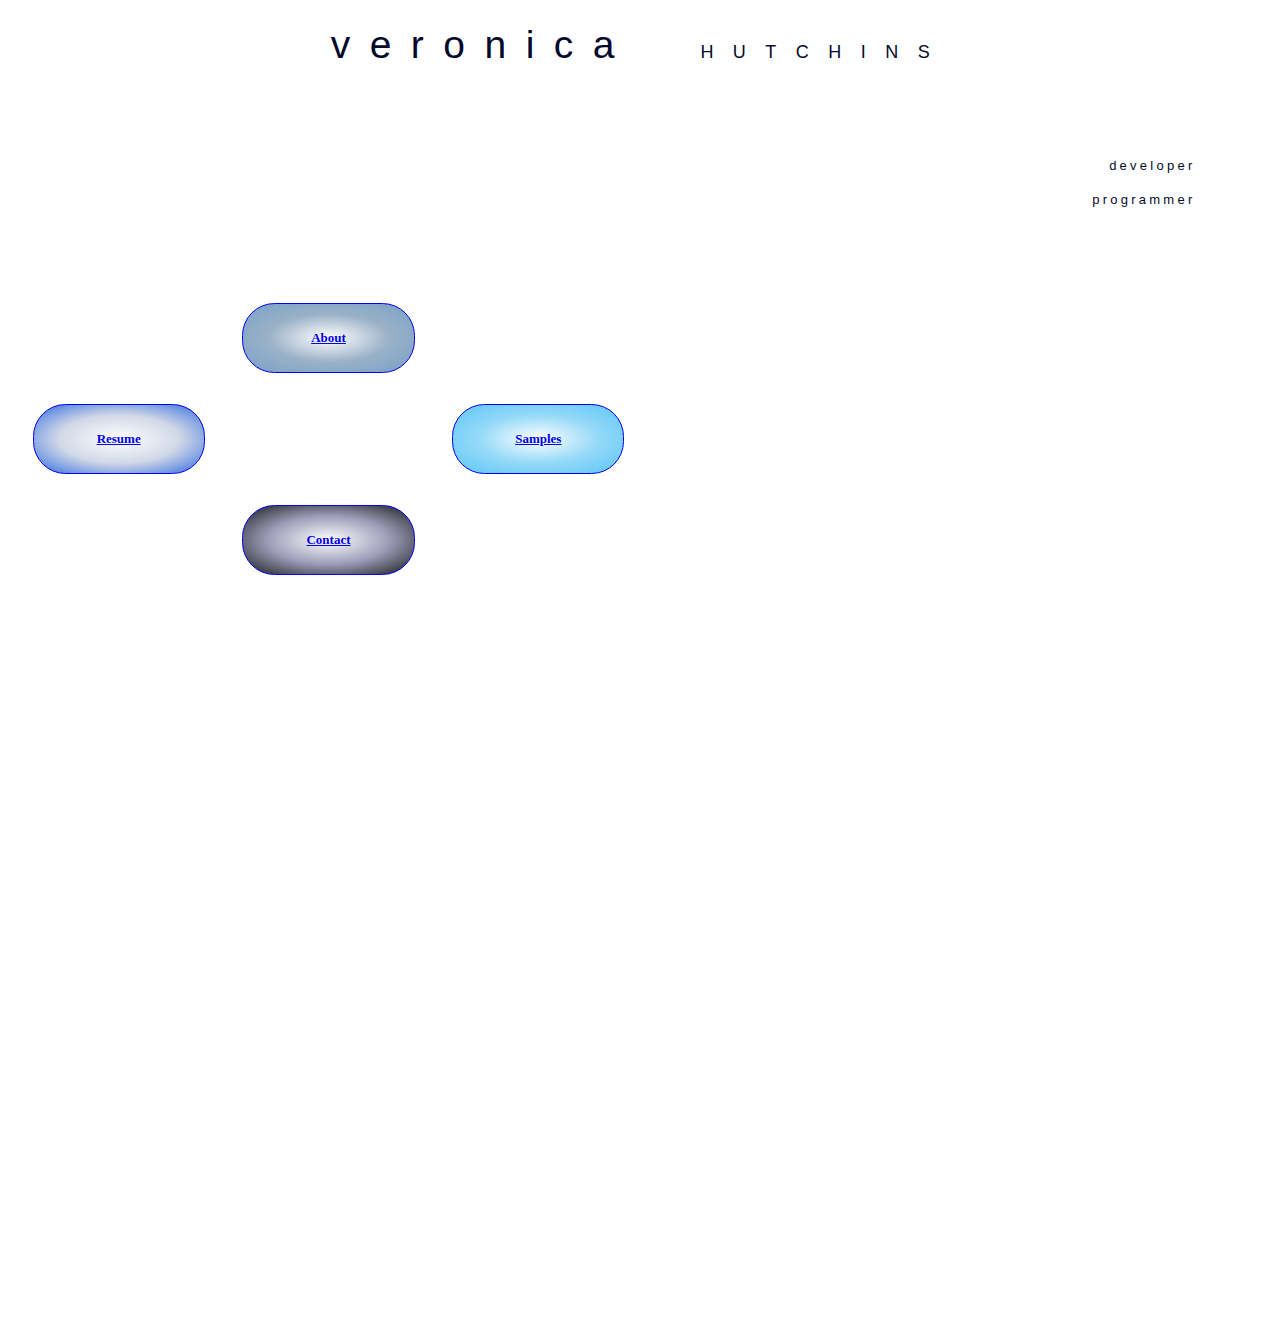
<file: index.html>
<!-- HOME PAGE -->
<!--
  title: index.html
  author: Veronica Hutchins
  date: 11/19/2022; 11/2/2024
  note: portfolio index page
--> 

<!doctype html>
<html lang="en">

<head>
  <meta charset="UTF-8">
  <title>Home</title>
  <meta name="viewport" content="width=device-width, initial-scale=1">
    <style> 
        @import url(styles/portfolio_home.css);
        .homepage { border: none;}
    </style>  
</head>

<body class="homepage">
        
        <h1 id="homeheader">
            <span>veronica </span>
            <span id="lastname">hutchins</span>
        </h1>

        <main>
            <p>developer</p>
            <p>programmer</p>
            <nav id="homenav">
                <ul>
                    <li id="about"> <a id="linka" href="about.html">About</a></li>
                    <li id="resume"><a id="linkr" href="resume.html">Resume</a></li>
                    <li id="samples"><a id="links" href="samples.html">Samples</a></li>
                    <li id="contact"><a id="linkc" href="contact.html">Contact</a></li>
                </ul>
            </nav>

            <span id="empty"> </span>
        </main>        
    
</body>
</html>
</file>
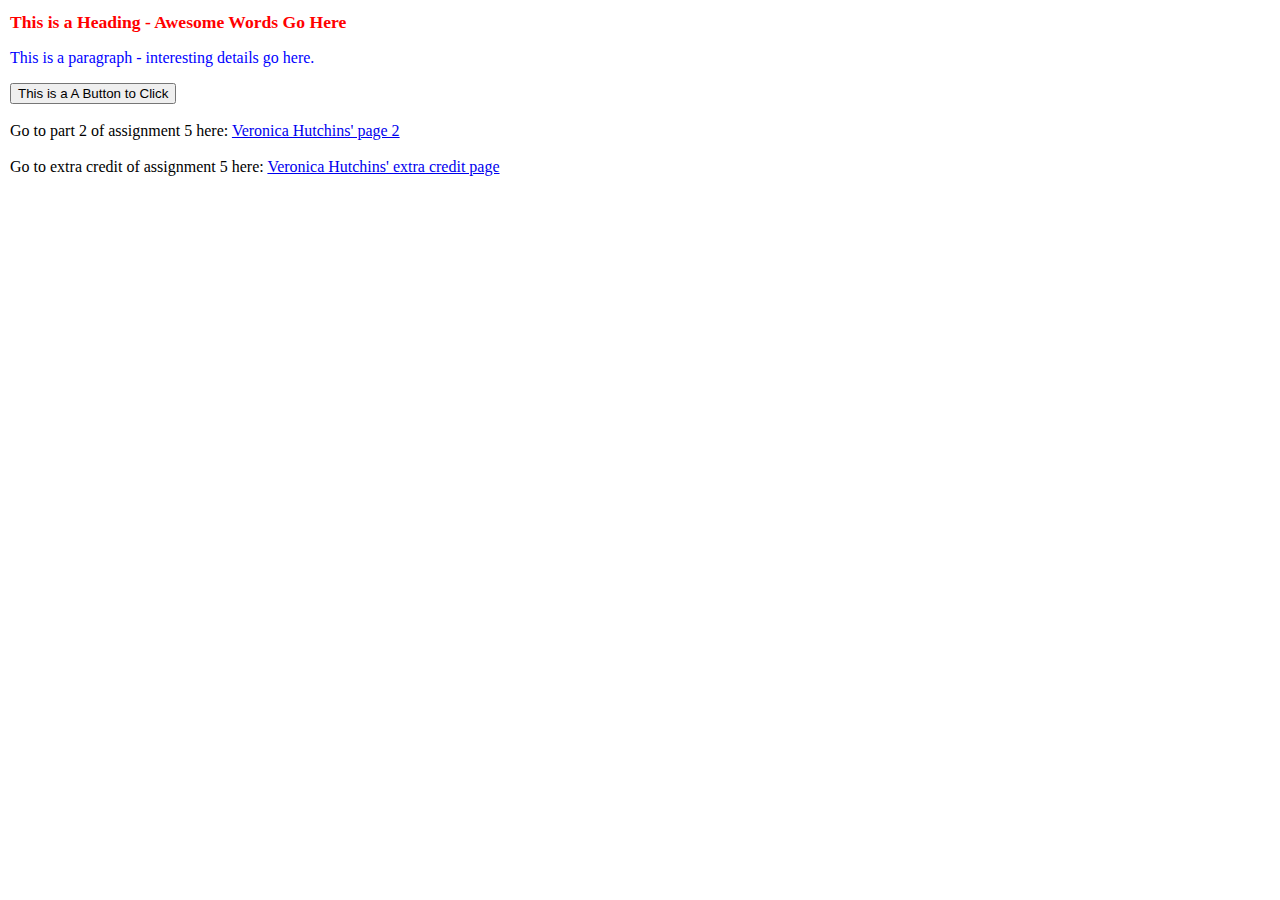
<file: AdditionalProjects/MobileAppCourse/Assignment05/Part1/index.html>
<!-- 
    Veronica Hutchins 
    10/7/2025
    Assignment 05 - part 1
 -->

<!DOCTYPE html>
<html>
<head>
<meta charset="UTF-8">
<title>Assignment 05 Part 1</title>
<link rel="stylesheet" href="styles/styles.css" media="screen">
<script type="text/javascript" src="scripts/script.js"></script>
</head>
<body>
    <h1>This is a Heading - Awesome Words Go Here</h1>
    <p>This is a paragraph - interesting details go here. </p>
    <button onClick=myFunction()>This is a A Button to Click</button>
    <br/>
    <br/>
    <footer>
        Go to part 2 of assignment 5 here: <a href="../Part2/pageTwo.html">Veronica Hutchins' page 2</a>
        <br/>
        <br/>
        Go to extra credit of assignment 5 here: <a href="../ExtraCredit/extraCredit.html">Veronica Hutchins' extra credit page</a>
    </footer>
</body>
</html>
</file>
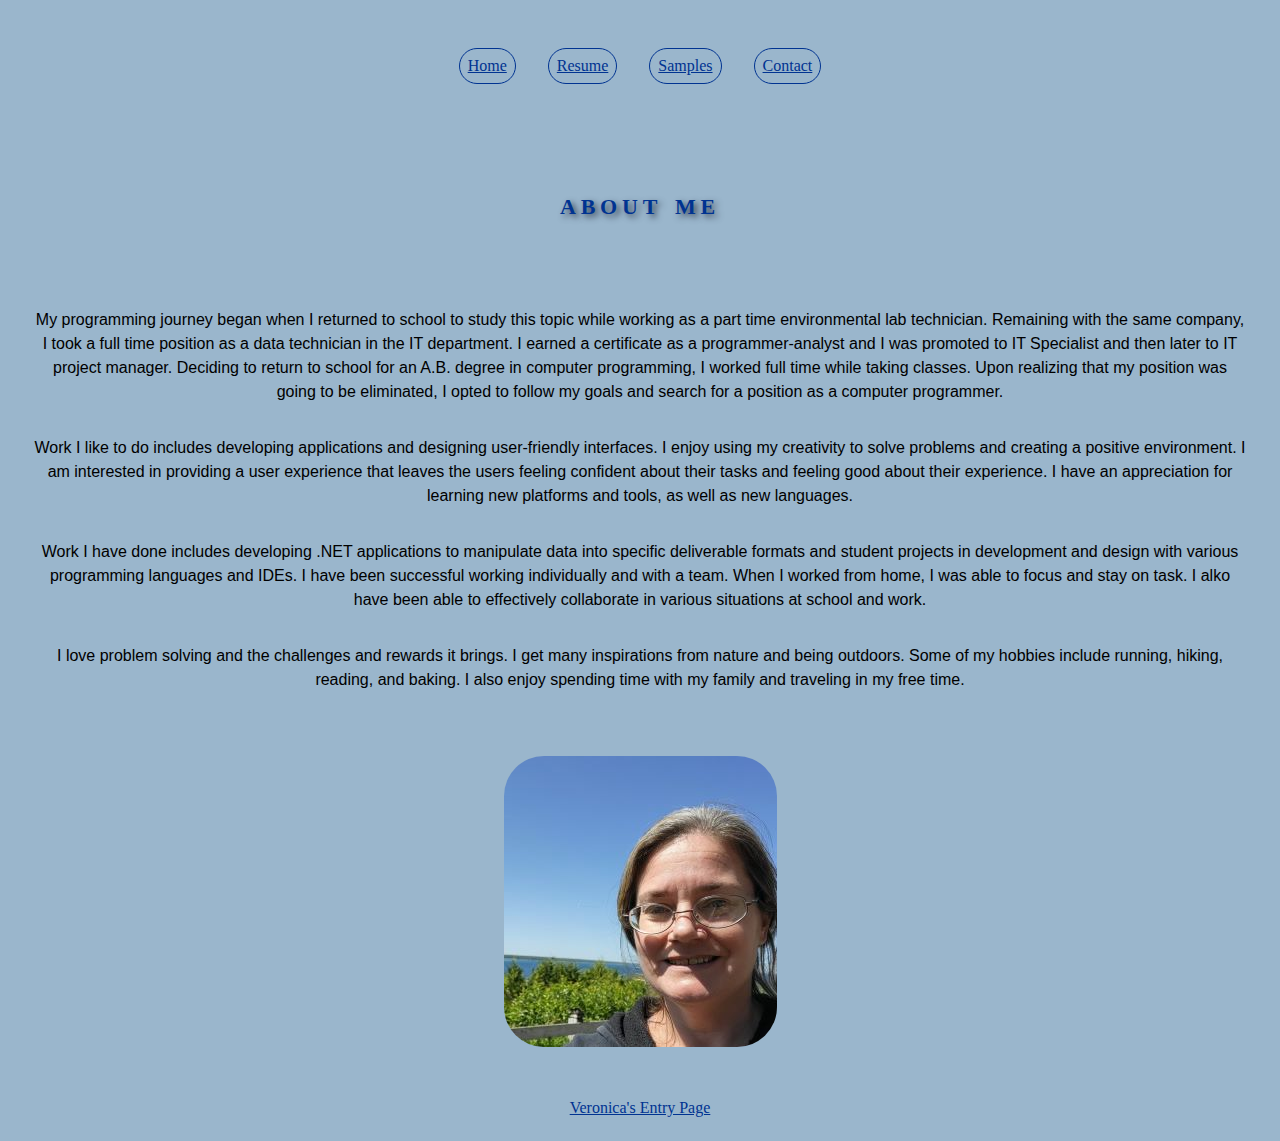
<file: about.html>
<!-- ABOUT PAGE -->
<!--
  title: about.html
  author: Veronica Hutchins
  date: 11/19/2022; 11/02/2024
  note: project about page
--> 

<!doctype html>
<html lang="en">

<head>
  <meta charset="UTF-8">
  <title>Portfolio_About</title>
  <meta name="viewport" content="width=device-width, initial-scale=1">
  <style> 
      @import url(styles/about_styles.css); 
  </style>  
</head>

<body class="about">
    <div id="page">
        
        <header>
            <nav>
                <ul>
                    <li><a href="portfolio_index.html">Home</a></li> 
                    <li><a href="resume.html">Resume</a></li>             
                    <li><a href="samples.html">Samples</a></li> 
                    <li><a href="contact.html">Contact</a></li>
                </ul>
            </nav>
        </header>

        <h1 id="aboutheader">about me</h1>
        
        <p>
            My programming journey began when I returned to school 
            to study this topic while working as a part time environmental lab technician. 
            Remaining with the same company, I took a full time position as a data technician  
            in the IT department. I earned a certificate as a programmer-analyst and I was 
	    promoted to IT Specialist and then later to IT project manager. Deciding to return to 
	    school for an A.B. degree in computer programming, I worked full time while taking classes. 
	    Upon realizing that my position was going to be eliminated, I opted to follow my goals 
	    and search for a position as a computer programmer. 
        </p> 
        <p>
            Work I like to do includes developing applications and designing user-friendly 
            interfaces. I enjoy using my creativity to solve problems and creating a positive environment. 
            I am interested in providing a user experience that leaves the users feeling confident 
            about their tasks and feeling good about their experience. I have an appreciation for learning 
	    new platforms and tools, as well as new languages. 
        </p>
        <p>
            Work I have done includes developing .NET applications to manipulate data 
            into specific deliverable formats and student projects in development and design 
	    with various programming languages and IDEs. 
            I have been successful working individually and with a team. When I worked from home, 
	    I was able to focus and stay on task. I alko have been able to effectively 
	    collaborate in various situations at school and work. 
        </p> 
        <p>
            I love problem solving and the challenges and rewards it brings. I get many inspirations 
	    from nature and being outdoors. Some of my hobbies include running, hiking, reading, 
	    and baking. I also enjoy spending time with my family 
            and traveling in my free time. 
        </p>
        <aside>
            <!-- <img src="images/bahamas_beach_vh_sm.jpg" alt="beach in the Bahamas photo"> --> 
            <!-- <img src="images/mack_island_vh_sm.jpg " alt="Mackinaw Island photo"> -->
	    <img src="images/vh_vacation.jpg" alt="selfie on vacation"> 
        </aside> 
        <!-- <footer>background image and photos captured by Veronica Hutchins, 2022</footer> -->
        <div id="home"><a href="index.html">Veronica's Entry Page</a></div>
    </div>
    
</body>
</html>
</file>
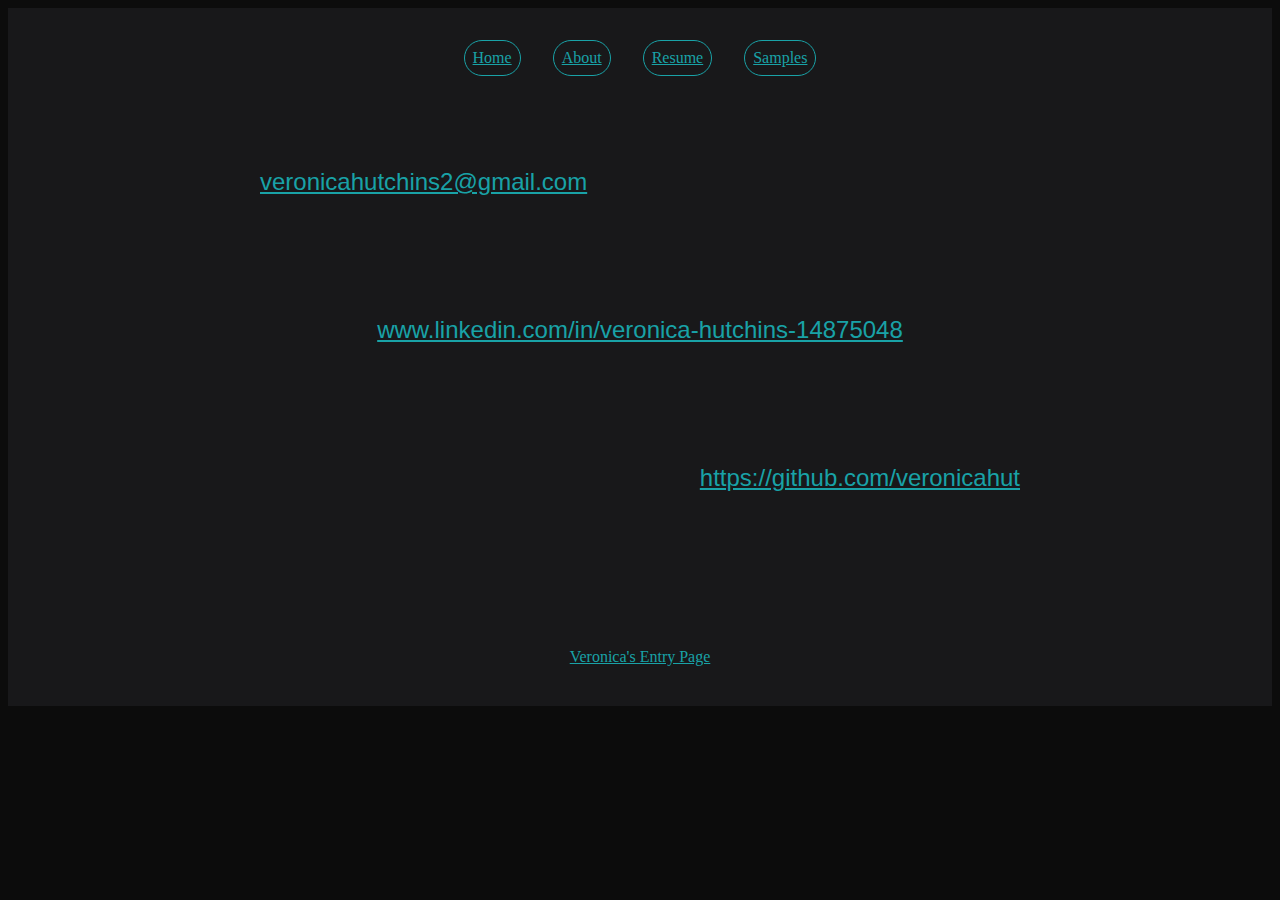
<file: contact.html>
<!-- CONTACT PAGE -->
<!--
  title: contact.html
  author: Veronica Hutchins
  date: 11/19/2022;11/2/2024
  note: project contact page
--> 

<!doctype html>
<html lang="en">

<head>
  <meta charset="UTF-8">
  <title>Portfolio_Contact</title>
  <meta name="viewport" content="width=device-width, initial-scale=1">
    <style> 
        html {
            box-sizing: border-box;
            background: #0c0c0c;             
        }
        * {
            box-sizing: inherit;
        }
        /* generic styles #page */
        .contactpage {
            display: flex;
            flex-direction: column;
            /* flex-wrap: nowrap; */
            width: 100%;
            height: 100%;
        }
        p {
            font-family: verdana, sans-serif;
            margin: 0.5em;
            padding: 0.5em;    
        }
        /* detailed styles */
        .contactpage {    
            background: #18181a; 
            color: #77fce6;
            padding-bottom: 1.5em;
        }
        .contactpage a {
            color: #19a2a7;
        }
        .contactpage span {
            line-height: 2em;
            margin-bottom: 4em;
        }
        .contactpage p {
            margin-bottom: 2em;
        }
        .contactpage a:focus, .contactpage a:hover, .contactpage a:active {
            color: #77fce6;
        }
        .contact {
            margin: 2em;
        }        
        /* navigation styles */
        a:focus, a:hover, a:active {
            color: #194ba7;
        }
        nav ul {
            list-style-type: none;
        }
        nav ul {
            margin: 0; 
            padding: 0; 
            list-style-type: none; 
            display: flex; 
            justify-content: center;
        }
        nav ul li a { 	
            display: block; 	
            border: 1px solid; 
            padding: .5em .5em; 	
            border-radius: 2.5em; 
            margin: 1em;     
        } 
        a {
            text-align: center;
        }
        #home {
            font-size: medium;
            margin: 1em;
            padding-top: 5em;
            text-align: center;
        }
        #home a:focus, #home a:hover, #home a:active {
            color: #194ba7; 
        }
        #home a {
            color: #19a2a7;
        }
        /* media queries */
        @media screen and (min-width: 50px) 
        {
            .contact {
                margin: 1em;
                font-size: small;
            }
            p {
                text-align: center;
            }
            ul {
                list-style-type: none; 
                display: flex;
                margin: 1em;
            }
            #home {
            font-size: medium; 
            }
        }
        @media screen and (min-width: 450px) 
        {
            .contact {
                margin: 1em;
                font-size: medium;
            }
            ul {
                list-style-type: none; 
                display: flex;
                margin: 1em;
            }
            #email {
                font-size: 150%;
                text-align: left;
                margin: 2em 2em 2em 10em;
            }
            #linkedin {
                font-size: 150%;
                text-align: center;
                margin: 2em;
            }
            #github {
                font-size: 150%;
                text-align: right;
                margin: 2em 10em 2em 2em;
            }
        }
    </style>  
</head>

<body>
    <div class="contactpage">
        
        <header class="contact">
            <nav>
                <ul>
                    <li><a href="portfolio_index.html">Home</a></li>
                    <li><a href="about.html">About</a></li>
                    <li><a href="resume.html">Resume</a></li>
                    <li><a href="samples.html">Samples</a></li>                    
                </ul>
            </nav>
        </header>

        <p id="email">
            <a href="mailto:veronicahutchins2@gmail.com">veronicahutchins2@gmail.com</a>
        </p> 
        <p id="linkedin">
            <a href="https://www.linkedin.com/in/veronica-hutchins-14875048">www.linkedin.com/in/veronica-hutchins-14875048</a>
        </p> 
        <p id="github">
            <a href="https://github.com/veronicahut">https://github.com/veronicahut</a>
        </p>     

        <div id="home"><a href="index.html">Veronica's Entry Page</a></div>

    </div>
    
</body>
</html>
</file>
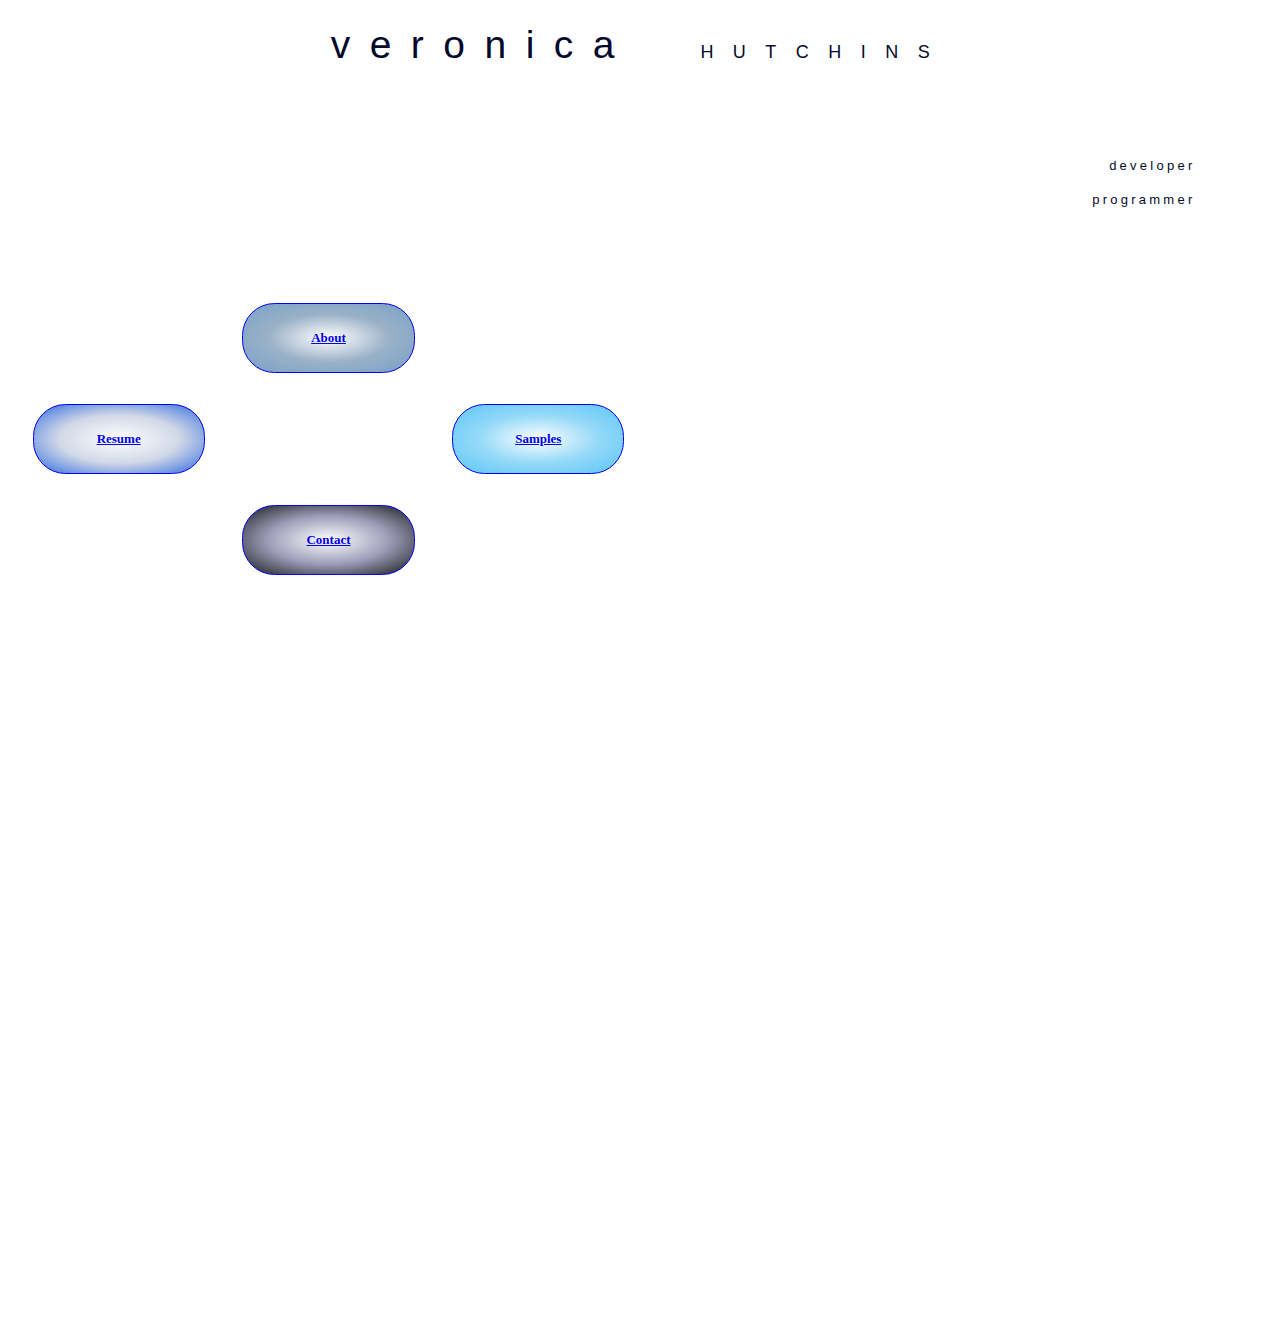
<file: Final_Class_Project.html>
<!-- HOME PROJECT PAGE -->
<!--
  title: Final_Class_Project.html
  author: Veronica Hutchins
  date: 11/19/2022; 11/2/2024
  note: portfolio home page
--> 

<!doctype html>
<html lang="en">
<head>
  <meta charset="UTF-8">
  <title>Home</title>
  <meta name="viewport" content="width=device-width, initial-scale=1">
    <style> 
        @import url(styles/portfolio_home.css);
        .homepage { border: none;}
    </style>  
</head>
<body class="homepage">        
        <h1 id="homeheader">
            <span>veronica </span>
            <span id="lastname">hutchins</span>
        </h1>
        <main>
            <p>developer</p>
            <p>programmer</p>
            <nav id="homenav">
                <ul>
                    <li id="about"> <a id="linka" href="about.html">About</a></li>
                    <li id="resume"><a id="linkr" href="resume.html">Resume</a></li>
                    <li id="samples"><a id="links" href="samples.html">Samples</a></li>
                    <li id="contact"><a id="linkc" href="contact.html">Contact</a></li>
                </ul>
            </nav>

            <span id="empty"> </span>
        </main>  
</body>
</html>
</file>
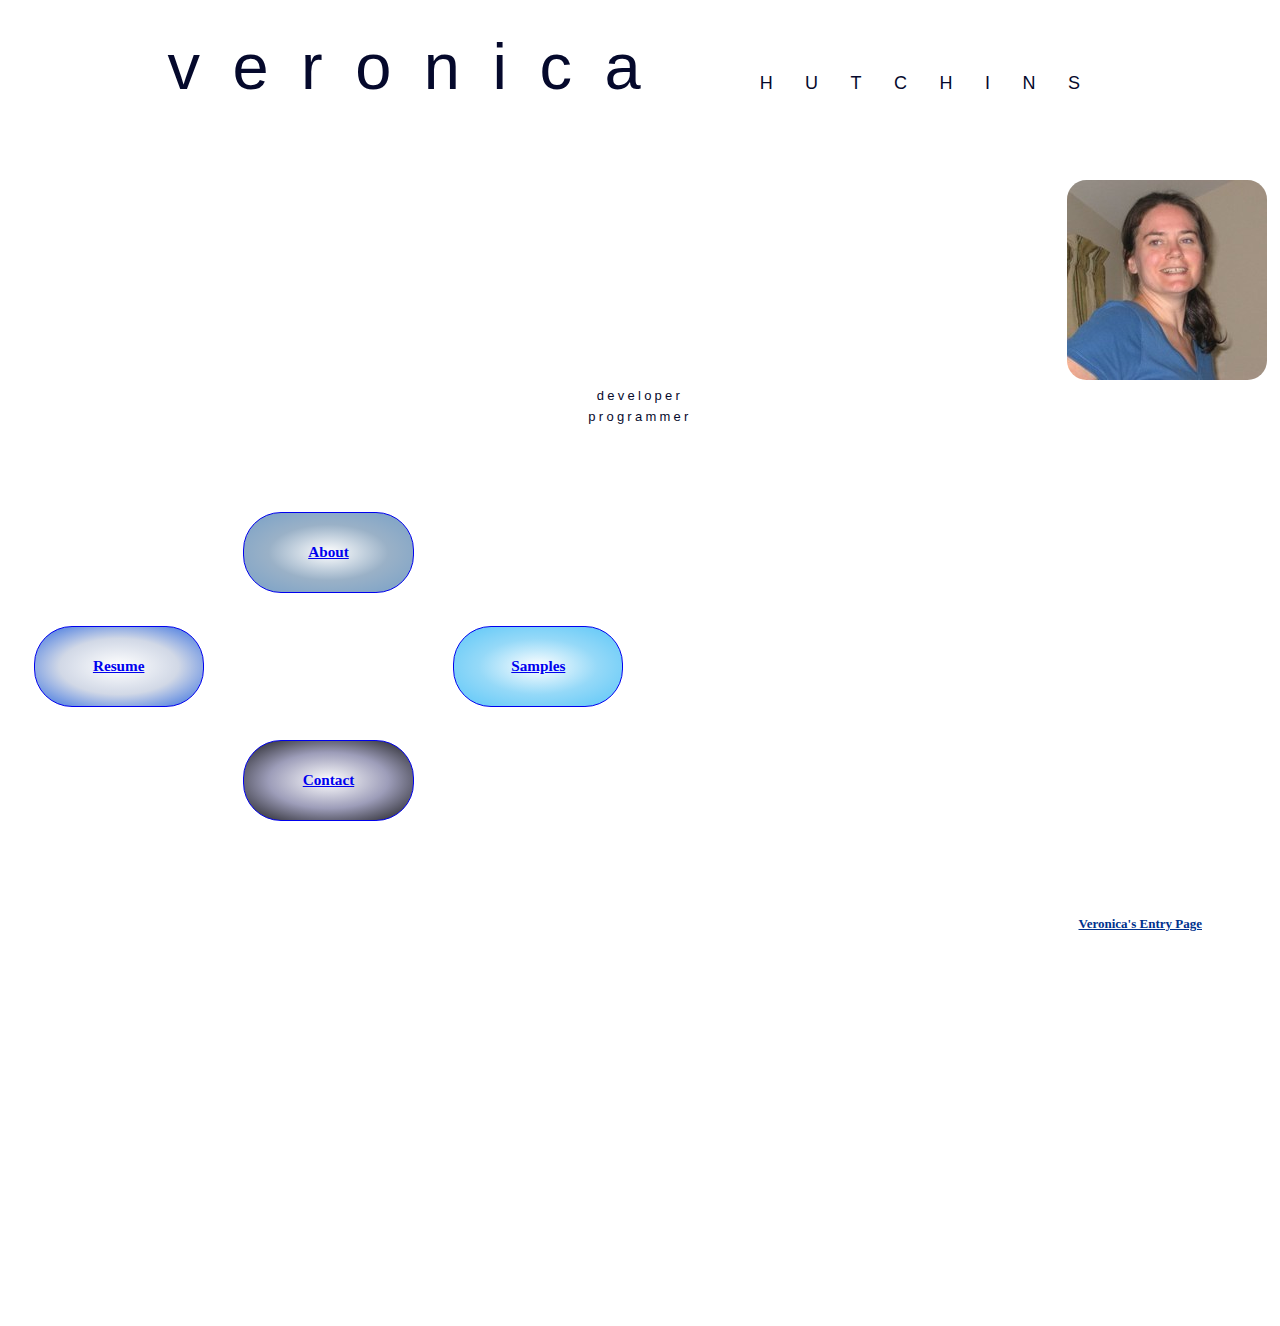
<file: portfolio_index.html>
<!-- HOME PAGE -->
<!--
  title: portfolio_index.html
  author: Veronica Hutchins
  date: 11/19/2022; 11/2/2024
  note: portfolio index page
--> 

<!doctype html>
<html lang="en">

<head>
  <meta charset="UTF-8">
  <title>Home</title>
  <meta name="viewport" content="width=device-width, initial-scale=1">
    <style> 
        @import url(styles/portfolio_home_styles.css);
        .homepage { border: none;}
    </style>  
</head>

<body class="homepage">
        
        <h1 id="homeheader">
            <span>veronica </span>
            <span id="lastname">hutchins</span>
        </h1>

        <main>
            <div id="im">
              <img src="images/profile.jpg" alt="profile photo">
            </div>
            <p>developer</p>
            <p>programmer</p>
            <nav id="homenav">
                <ul>
                    <li id="about"> <a id="linka" href="about.html">About</a></li>
                    <li id="resume"><a id="linkr" href="resume.html">Resume</a></li>
                    <li id="samples"><a id="links" href="samples.html">Samples</a></li>
                    <li id="contact"><a id="linkc" href="contact.html">Contact</a></li>
                </ul>
            </nav>

            <span id="empty"> </span>
        </main>        
    <div id="home"><a href="index.html">Veronica's Entry Page</a></div>
</body>
</html>
</file>
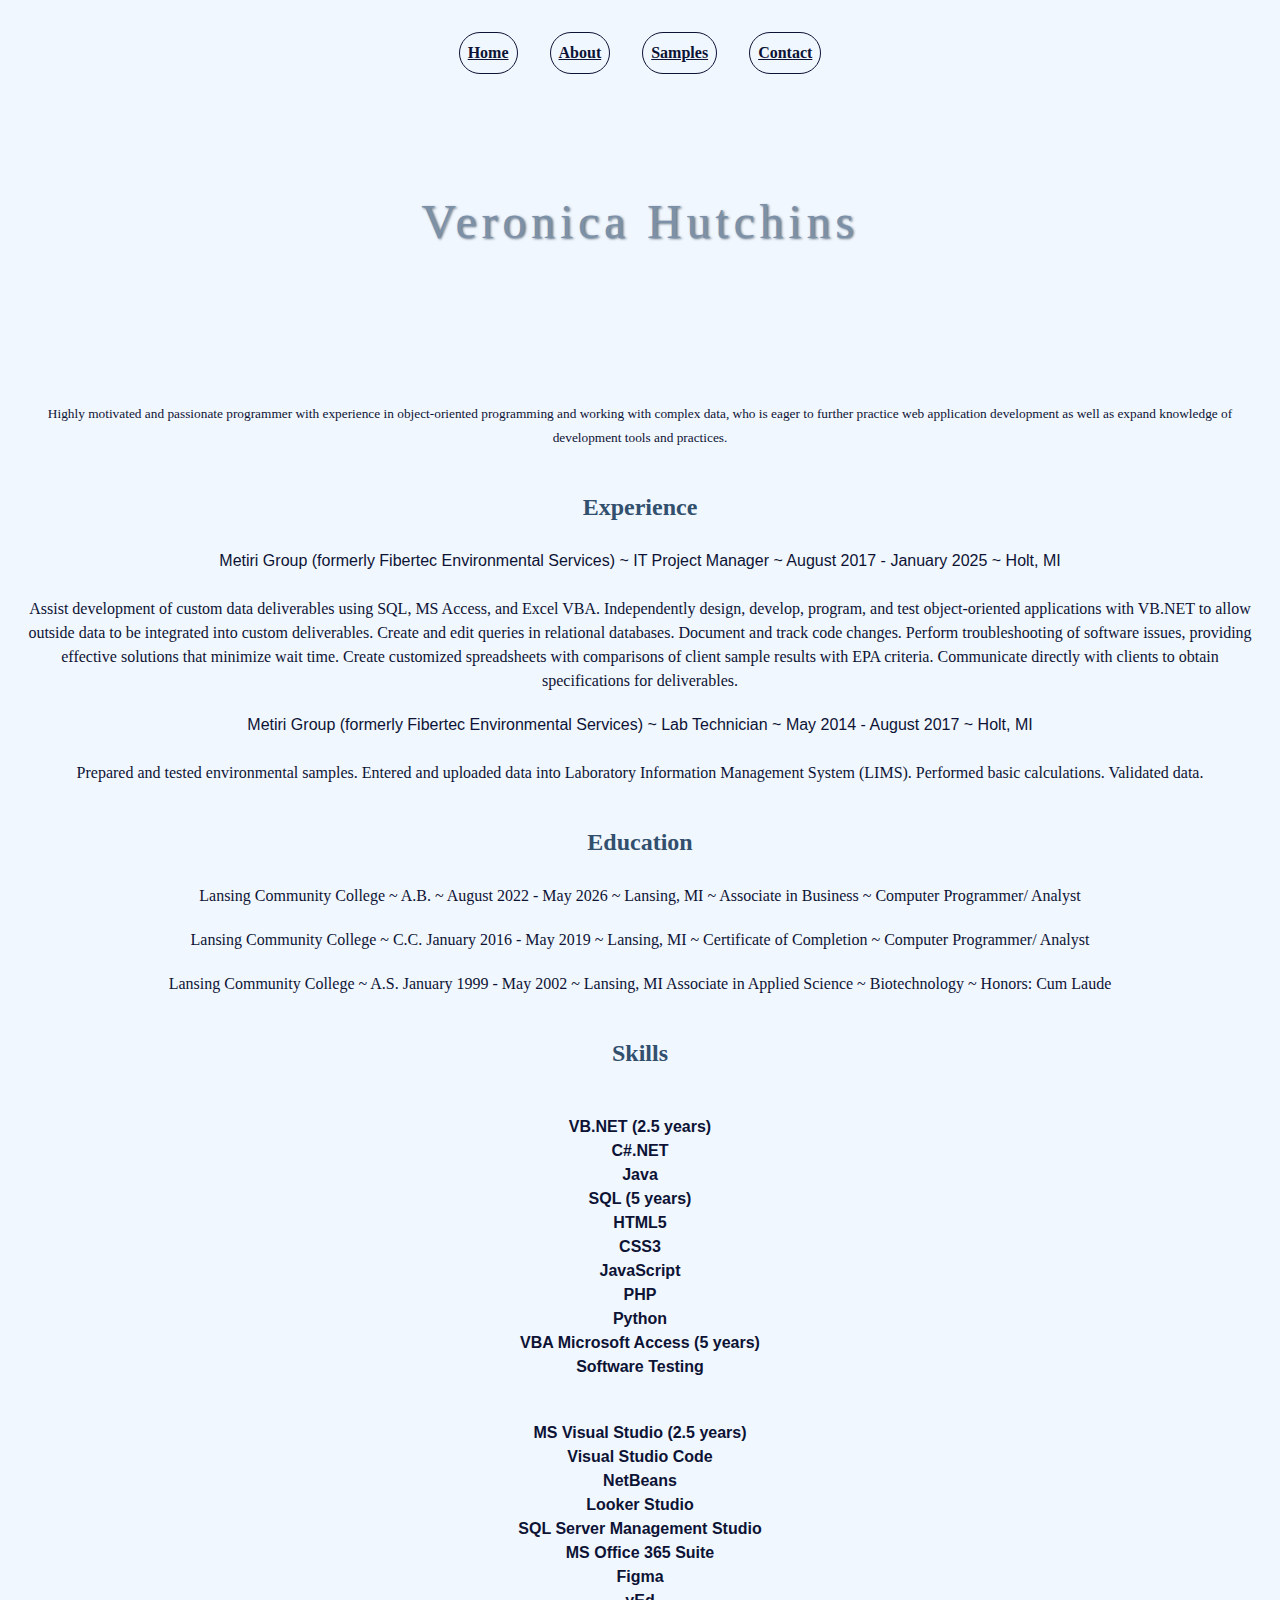
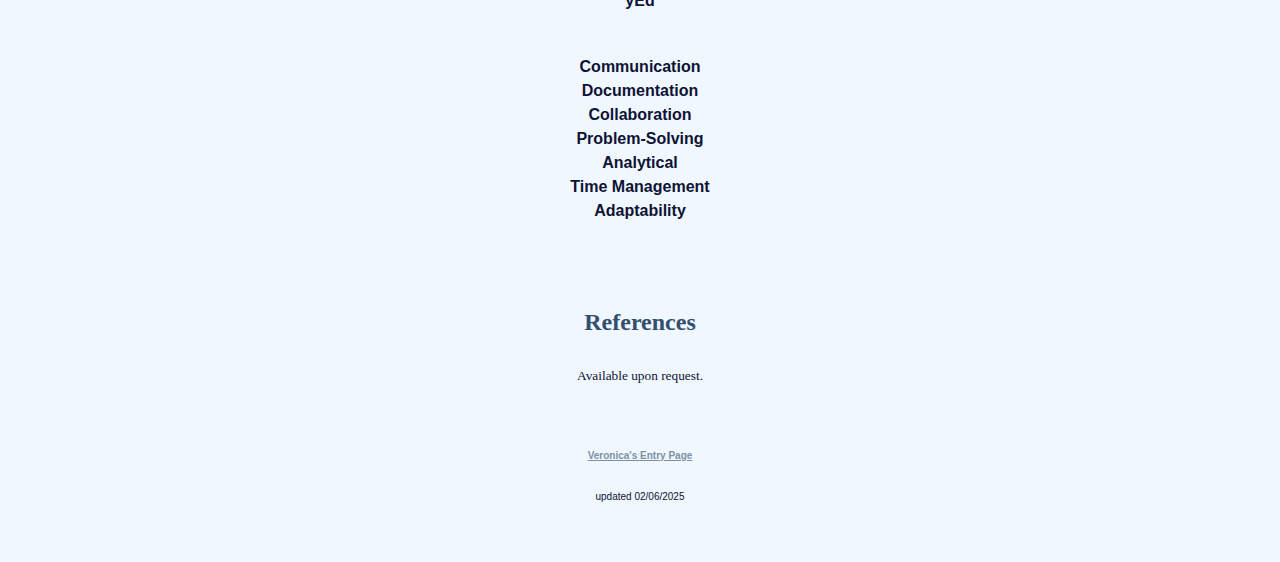
<file: resume.html>
<!-- RESUME PAGE -->
<!--
  title: resume.html
  author: Veronica Hutchins
  date: 11/19/2022; 11/2/2024
  note: project resume page
--> 

<!doctype html>
<html lang="en">

<head>
  <meta charset="UTF-8">
  <title>Portfolio_Resume</title>
  <meta name="viewport" content="width=device-width, initial-scale=1">
    <style> 
        html {
            box-sizing: border-box;
        }
        * {
            box-sizing: inherit;
        }
        /* generic styles #page */
        #page {
            display: flex;
            flex-direction: column;
            flex-wrap: nowrap;
            width: 100%;            
        }        
        h1 {
            min-height: 5em;
            font-family: 'Times New Roman', Times, serif;
            font-size: 3em;
            font-weight: lighter;
            padding: 1.5em;
            text-align: center;
            letter-spacing: 0.1em; 
            color: #7C91A7; /* #F1F7FE; #ade5ff; #bbdbfb; #1f1f1f; */
            text-shadow: .03em .03em .05em #637485; /* #617283; #6C7F92; */
        }
        h2 {
            color: #32506e;
            margin-top: 1.5em;
        }
        p {
	    font-family: 'Times New Roman', Times, serif;
            font-weight: 500;
            line-height: 1.5em;
            margin: 1em 2em 1em 2em; 
            padding: 0.5em; 
        }
	span {
	    font-family: verdana, sans-serif;
	}
        .resume {
            background: #F1F7FE;  /* rgb(155, 182, 209); */
            color: #0d1335;
            text-align: center;
            font-weight: bold;
            padding-bottom: 1.5em;
        }
	.skills {
	    font-family: verdana, sans-serif;
	}
        ul { 
            list-style-type: none;
            line-height: 1.5em;
        }
        #credit {
            font-family: verdana, sans-serif;
            color: #1f1f1f;
            font-size: small;
            font-weight: lighter;
            font-style: italic;
            text-align: left;
            margin-left: 2em;
        }
        footer {
            font-family: verdana, sans-serif;            
            font-size: x-small;
            font-weight: lighter;
            margin: 2em;
        }        
        /* navigation styles */
        .resume a {
            color: #0d1335;
        }
        a:focus, a:hover, a:active {
            color: #3c9cc9; /* #ade5ff */
        }        
        nav ul {
            list-style-type: none;
        }
        nav ul {
            margin: 0; 
            padding: 0; 
            list-style-type: none; 
            display: flex; 
            justify-content: center;
        }
        nav ul li a { 	
            display: block; 	
            border: 1px solid; 
            padding: .5em .5em; 	
            border-radius: 2.5em; 
            margin: 1em;     
        } 
        a {
            text-align: center;
        }
        #home {
            margin: 1em;
            padding-top: 4em; 
            font-size: x-small; 
        }
        #home a {
            color: #7C91A7;
        }
        #home a:focus, #home a:hover, #home a:active {
            color: #3c9cc9;
        }
         /* media queries */
         @media screen and (min-width: 50px) 
        {
            .resume {
                margin: 1em;
                font-size: small;
            }
            ul {
                list-style-type: none; 
                display: flex;
                margin: 1em;
            }
            p, .skills {
                margin: 0.25em;
                padding: 0.5em;
                display: flex;
                flex-direction: column;
                text-align: center;
            }
        }
        @media screen and (min-width: 450px) 
        {
            .resume {
                margin: 1em;
                font-size: medium;
            }
            ul {
                list-style-type: none; 
                display: flex;
                margin: 1em;
            }
            p, .skills {
                margin: 0.25em;
                padding: 0.5em;
                display: flex;
                flex-direction: column;
                text-align: center;
            }
        }
    </style>  
</head>

<body class="resume">
    <div id="page" >

        <header>
            <nav>
                <ul>
                    <li><a href="portfolio_index.html">Home</a></li> 
                    <li><a href="about.html">About</a></li>             
                    <li><a href="samples.html">Samples</a></li> 
                    <li><a href="contact.html">Contact</a></li>
                </ul>
            </nav>
        </header>

        <main>
          <h1 id="resumeheader">Veronica Hutchins</h1>
		    <p id="resumeheader"><small>
			Highly motivated and passionate programmer with experience in object-oriented programming 
			and working with complex data, who is eager to further practice web application development 
			as well as expand knowledge of development tools and practices.
		    </small></p>

          <h2>Experience</h2>
          <p>
            <span>
              Metiri Group (formerly Fibertec Environmental Services) ~ IT Project Manager ~ August 2017 - January 2025 ~ Holt, MI 
            </span> 
            <br> 
              Assist development of custom data deliverables using SQL, MS Access, and Excel VBA. 
              Independently design, develop, program, and test object-oriented applications with VB.NET to allow  
              outside data to be integrated into custom deliverables. Create and edit queries in 
              relational databases. Document and track code changes. Perform troubleshooting of 
              software issues, providing effective solutions that minimize wait time. Create customized spreadsheets 
              with comparisons of client sample results with EPA criteria. Communicate directly with clients to obtain 
              specifications for deliverables. 
          </p>
	  <p>
            <span>
                Metiri Group (formerly Fibertec Environmental Services) ~ Lab Technician ~ May 2014 - August 2017 ~ Holt, MI 
            </span>  
            <br>           
            Prepared and tested environmental samples. Entered and uploaded data into Laboratory Information Management System (LIMS). 
	    Performed basic calculations. Validated data. 
          </p>            
          <h2>Education</h2>
          <p>
            Lansing Community College ~ A.B. ~ August 2022 - May 2026 ~ Lansing, MI ~ Associate in Business ~ 
		  Computer Programmer/ Analyst 
          </p>
          <p>
            Lansing Community College ~ C.C. January 2016 - May 2019 ~ Lansing, MI ~ Certificate of 
            Completion ~ Computer Programmer/ Analyst  
          </p> 
          <p>
            Lansing Community College ~ A.S. January 1999 - May 2002 ~ Lansing, MI 
            Associate in Applied Science ~ Biotechnology ~ Honors: Cum Laude        
          </p>    
          <h2>Skills</h2>
          <p>
            <ul class="skills">
                <li>VB.NET (2.5 years) </li>
		<li>C#.NET </li>
		<li>Java </li>
		<li>SQL (5 years) </li>
		<li>HTML5 </li>
		<li>CSS3 </li>
		<li>JavaScript </li>					
		<li>PHP </li>
		<li>Python </li>					
                <li>VBA Microsoft Access (5 years) </li> 
		<li>Software Testing </li>						
	    </ul> <br> 
	    <ul class="skills">
	        <li>MS Visual Studio (2.5 years) </li>
		<li>Visual Studio Code </li>
	        <li>NetBeans </li>
	        <li>Looker Studio </li>
	        <li>SQL Server Management Studio </li>
		<li>MS Office 365 Suite </li>
            	<li>Figma </li>
		<li>yEd </li>
            </ul> <br> 
	    <ul class="skills">
                <li>Communication </li>
		<li>Documentation </li>
                <li>Collaboration </li>
                <li>Problem-Solving </li>
		<li>Analytical </li>
                <li>Time Management </li>
	       <li>Adaptability </li>
            </ul> <br> 
        </p>
	<h2>References</h2>
        <p><small>Available upon request.</small></p>
        </main> 
        <span id="home"><a href="index.html">Veronica's Entry Page</a></span>
        <footer>updated 02/06/2025</footer>
    </div>
    
</body>
</html>
</file>
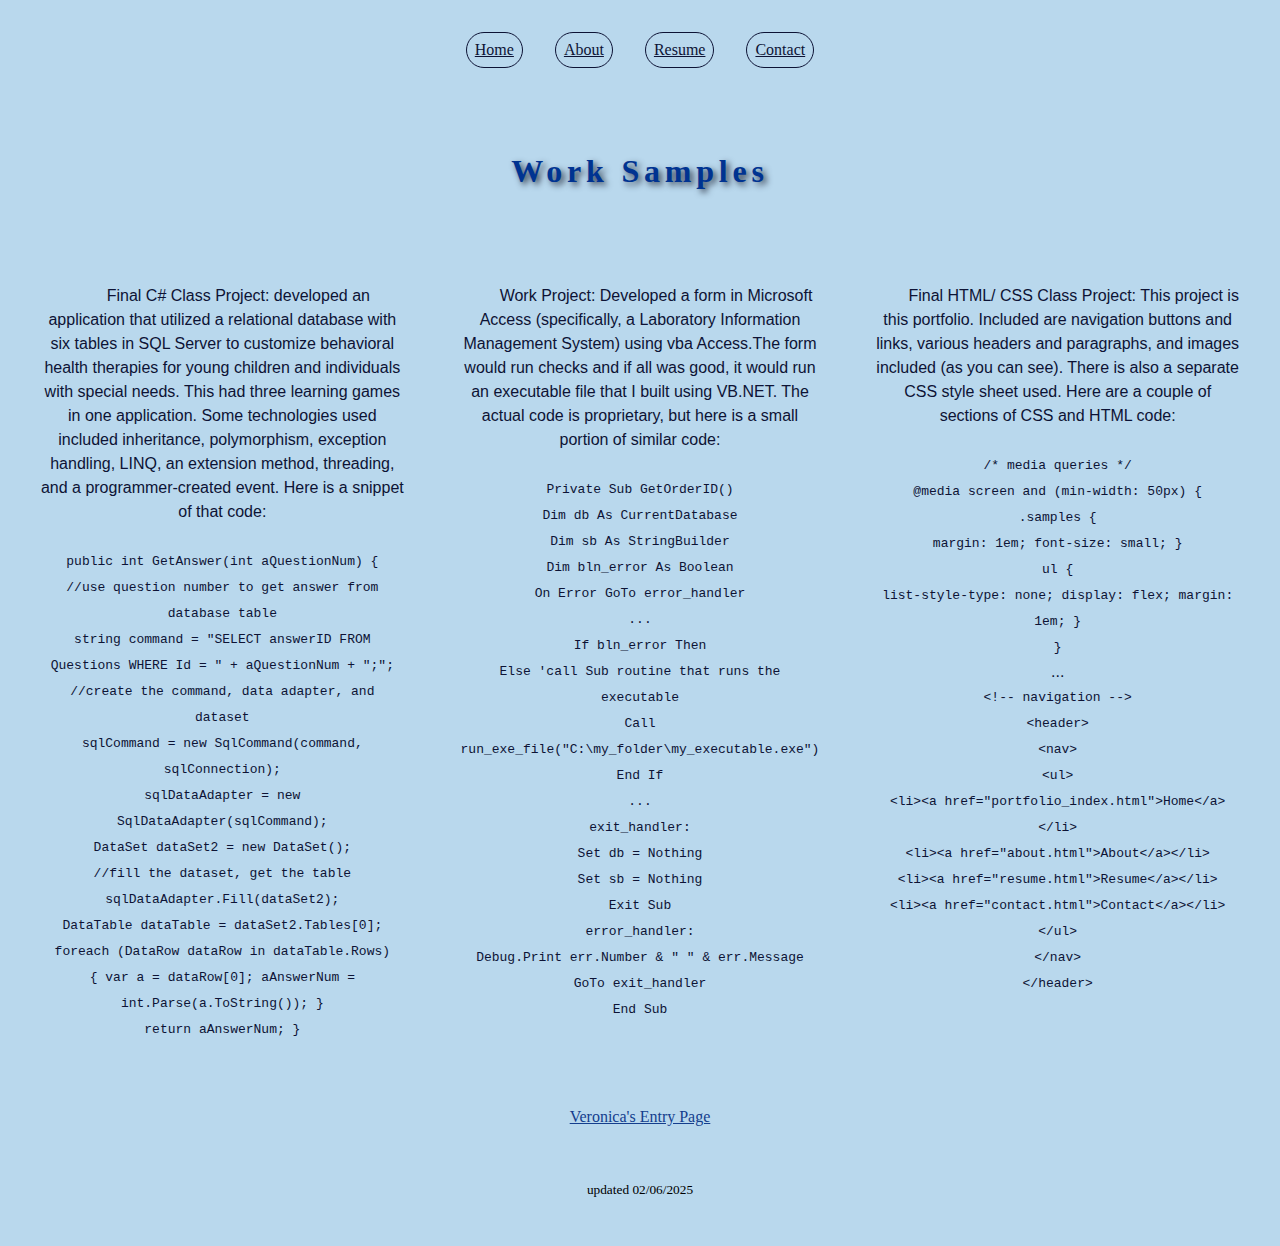
<file: samples.html>
<!-- SAMPLES PAGE -->
<!--
  title: samples.html
  author: Veronica Hutchins
  date: 11/19/2022;11/2/2024
  note: project samples page
--> 

<!doctype html>
<html lang="en">

<head>
  <meta charset="UTF-8">
  <title>Portfolio_Samples</title>
  <meta name="viewport" content="width=device-width, initial-scale=1">
    <style> 
        html {
            box-sizing: border-box;
        }
        * {
            box-sizing: inherit;
        }
        /* page styles */
        .samples { 
            background: #b9d8ed;
            text-align: center;
            padding-bottom: 1.5em;
        }
        .samples a {
            color: #0d1335;
        }
        .samples nav a {
            color: #0d1335;
        }
        .samples p {
            color: #0d1335;
        }
        /* generic styles #page */       
        h1 {
            font-family: 'Times New Roman', Times, serif;
            padding: 1.5em;
            text-align: center;
            letter-spacing: 0.15em;
            text-shadow: 0.1em 0.1em 0.2em #313b4d;
            color: #003391;
        }
        p {
            font-family: verdana, sans-serif;
            text-indent: 2em;
            line-height: 1.5em;
            margin: 1em;
            padding: 0.5em;    
        }
        aside {
            margin: 1em;
        }
        /* navigation styles */
        a {
            text-align: center;
            color: #143e8d;
        }
        nav a:focus, nav a:hover, nav a:active {
            color: #194ba7;
        }
        nav ul {
            list-style-type: none;
        }
        nav ul {
            margin: 0; 
            padding: 0; 
            list-style-type: none; 
            display: flex; 
            justify-content: center;
        }
        nav ul li a { 	
            display: block; 	
            border: 1px solid; 
            padding: .5em .5em; 	
            border-radius: 2.5em; 
            margin: 1em;     
        } 
        #home {
            margin: 2em;
        }
        #home a {
            color: #143e8d;
        }
        #home a:focus, #home a:hover, #home a:active {
            color: #197fa7;
        }
        #updated {
            font-size: smaller;
            margin: 2em;
        }
        /* media queries */
        @media screen and (min-width: 50px) 
        {
            /* page grid defs */
            #page {
                display: grid;
                grid-template-columns: repeat(1, 1fr);
                grid-gap: 5px;
                grid-template-areas: 
                "par1"
                "par2"
                "par3";
            }
            #par1  {
                grid-area: par1; 
                grid-row: 1;
                grid-column: 1 / 1;
                padding: .5em; 
            } 
            #par2  {
                grid-area: par2; 
                grid-row: 2;
                grid-column: 1 / 1;
                padding: .5em; 
            } 
            #par3  {
                grid-area: par3; 
                grid-row: 3;
                grid-column: 1 / 1;
                padding: .5em; 
            } 
        }
        @media screen and (min-width: 800px) 
        {
             /* page grid defs */
            #page {
                display: grid;
                grid-template-columns: repeat(3, 1fr);
                grid-gap: 5px;
                grid-template-areas: 
                "par1 par2 par3"
                "par1 par2 par3"
                "par1 par2 par3";
            }
            #par1  {
                grid-area: par1; 
                grid-row: 1;
                grid-column: 1 / 1;
                padding: .5em; 
            } 
            #par2  {
                grid-area: par2; 
                grid-row: 1;
                grid-column: 2 / 2;
                padding: .5em; 
            } 
            #par3  {
                grid-area: par3; 
                grid-row: 1;
                grid-column: 3 / 3;
                padding: .5em; 
            } 
        }
         /* media queries */
         @media screen and (min-width: 50px) 
        {
            .samples {
                margin: 1em;
                font-size: small;
            }
            ul {
                list-style-type: none; 
                display: flex;
                margin: 1em;
            }
        }
        @media screen and (min-width: 450px) 
        {
            .samples {
                margin: 1em;
                font-size: medium;
            }
            ul {
                list-style-type: none; 
                display: flex;
                margin: 1em;
            }
        }
    </style>  
</head>

<body class="samples">      
        <header>
            <nav>
                <ul>
                    <li><a href="portfolio_index.html">Home</a></li> 
                    <li><a href="about.html">About</a></li>             
                    <li><a href="resume.html">Resume</a></li> 
                    <li><a href="contact.html">Contact</a></li>
                </ul>
            </nav>
        </header>

        <h1 id="samplesheader">Work Samples</h1>

    <div id="page">

        <p id="par1">
            Final C# Class Project: developed an application that utilized a relational 
            database with six tables in SQL Server to customize behavioral health therapies for 
            young children and individuals with special needs. This had three learning games in 
            one application. Some technologies used included inheritance, 
            polymorphism, exception handling, LINQ, an extension method, threading, and a 
            programmer-created event. Here is a snippet of that code: <br>
            <br>
            <code>
                public int GetAnswer(int aQuestionNum)
                {
                    <br>
                    //use question number to get answer from database table
                    <br>
                    string command = "SELECT answerID FROM Questions WHERE Id = " + aQuestionNum + ";";
                    <br>
                    //create the command, data adapter, and dataset
                    <br>
                    sqlCommand = new SqlCommand(command, sqlConnection); <br>
                    sqlDataAdapter = new SqlDataAdapter(sqlCommand); <br>
                    DataSet dataSet2 = new DataSet();
                    <br>
                    //fill the dataset, get the table
                    <br>
                    sqlDataAdapter.Fill(dataSet2); <br>
                    DataTable dataTable = dataSet2.Tables[0]; <br>
                    foreach (DataRow dataRow in dataTable.Rows) <br> 
                    {
                        var a = dataRow[0];
                        aAnswerNum = int.Parse(a.ToString());
                    } <br>
                    return aAnswerNum;
                }
            </code>            
        </p>
        <p id="par2">
            Work Project: Developed a form in Microsoft Access (specifically, a Laboratory Information 
            Management System) using vba Access.The form would run checks and if all was good, it would 
            run an executable file that I built using VB.NET. The actual code is proprietary, but here 
            is a small portion of similar code: <br>
            <br>
            <code>
                Private Sub GetOrderID() <br> 
                Dim db As CurrentDatabase <br>
                Dim sb As StringBuilder <br>
                Dim bln_error As Boolean 
                <br>
                On Error GoTo error_handler
                <br>
                ...
                <br>
                If bln_error Then <br>
                Else 'call Sub routine that runs the executable <br>
                    Call run_exe_file("C:\my_folder\my_executable.exe") <br>
                End If 
                <br>
                ...
                <br>
                exit_handler: <br>
                    Set db = Nothing <br>
                    Set sb = Nothing <br>
                    Exit Sub
                    <br>
                error_handler: <br>
                    Debug.Print err.Number & " " & err.Message <br>
                    GoTo exit_handler <br>
                End Sub 
            </code>
        </p>
        <p id="par3">
            Final HTML/ CSS Class Project: This project is this portfolio. Included are navigation 
            buttons and links, various headers and paragraphs, and images included (as you can see). 
            There is also a separate CSS style sheet used. Here are a couple of sections of 
            CSS and HTML code: <br>
            <br>
            <code>
                /* media queries */ <br>
                @media screen and (min-width: 50px) 
               { <br> 
                   .samples { <br> 
                       margin: 1em;
                       font-size: small;
                   } <br>
                   ul { <br> 
                       list-style-type: none; 
                       display: flex;
                       margin: 1em;
                   } <br> 
               }
            </code>
            <br>
            ...
            <br>
            <code>
                &lt;!-- navigation --&gt; <br>
                &lt;header&gt; <br>
                &lt;nav&gt; <br>
                &lt;ul&gt; <br>
                &lt;li&gt;&lt;a href="portfolio_index.html"&gt;Home&lt;/a&gt;&lt;/li&gt; <br>
                &lt;li&gt;&lt;a href="about.html"&gt;About&lt;/a&gt;&lt;/li&gt; <br>            
                &lt;li&gt;&lt;a href="resume.html"&gt;Resume&lt;/a&gt;&lt;/li&gt; <br>
                &lt;li&gt;&lt;a href="contact.html"&gt;Contact&lt;/a&gt;&lt;/li&gt; <br>
                &lt;/ul&gt; <br>
                &lt;/nav&gt; <br>
                &lt;/header&gt; 
            </code>
        </p>  

    </div>

    <aside>
        <!-- <img src="images/20221112_design.png" alt="design image"> -->
    </aside>

    <div id="home" class="samples"><a href="index.html">Veronica's Entry Page</a></div>

    <div id="updated">updated 02/06/2025</div>
</body>
</html>
</file>
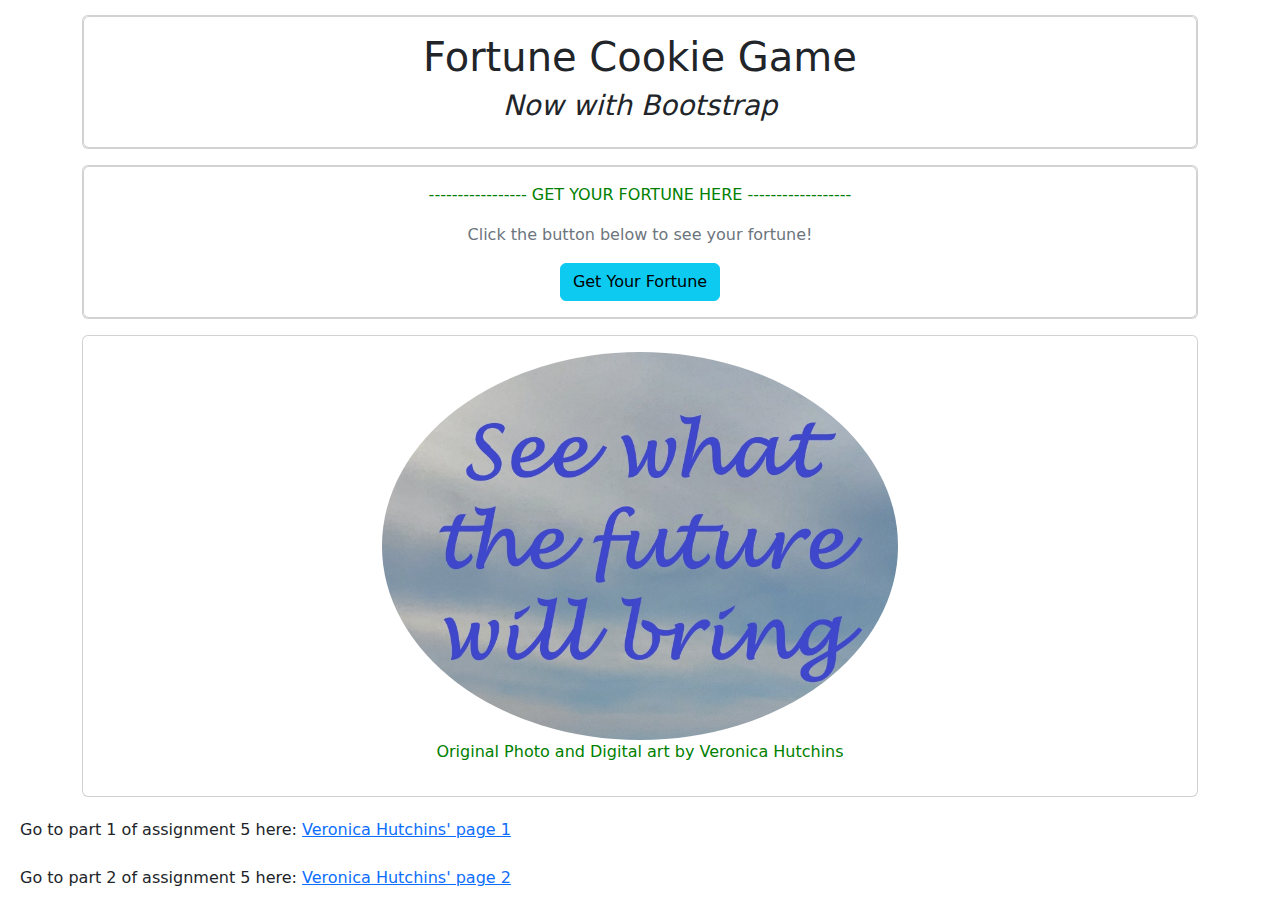
<file: AdditionalProjects/MobileAppCourse/Assignment05/ExtraCredit/extraCredit.html>
<!-- 
    Veronica Hutchins 
    10/7/2025
    Assignment 05 - extra credit
 -->

<!DOCTYPE html>
<html>
<head>
<meta charset="UTF-8">
<title>Assignment 05 Extra Credit</title>
<meta name="viewport" content="width=device-width, initial-scale=1">
<link rel="stylesheet" href="styles/css/bootstrap.css" media="screen">
<link rel="stylesheet" href="styles/css/bootstrap.min.css" media="screen">
<link rel="stylesheet" href="styles/extraCreditStyles.css" media="screen">
<script src="scripts/jquery-3.7.1.js"></script>
<script src="scripts/jquery-3.7.1.min.js"></script>
<script type="text/javascript" src="scripts/extraCreditScript.js"></script>
</head>

<body>
    <div class="container vh-90 vw-90 mb-3">
        <div class="card h-90 w-90d">
            <div class="card p-3 text-center">
                <h1 class="h1">Fortune Cookie Game</h1>
                <h3 class="h3"><em>Now with Bootstrap</em></h3>
            </div>
        </div>
    </div>

    <div class="container vh-90 vw-90 mb-3">
            <div class="card h-90 w-90d">
                <div class="card p-3 text-center">
                    <p class="text-uppercase">----------------- Get Your Fortune Here ------------------</p>
                    <p class="text-secondary">Click the button below to see your fortune! </p>
                    <div class="col-md-4 offset-md-4">
                        <button id="btnFortune" type="button" class="btn btn-info">Get Your Fortune</button>
                    </div>
                </div>
            </div>
        </div>
    </div>

    <div class="container vh-90 vw-90 mb-3">            
            <div class="card h-90 w-90d">
                <div class="card-body p-3"> 
                    <div id="displayMe" class="container col-md-6 mb-3"> 
                    </div>
                </div>                
            </div>
        </div>  
    </div>
    
    <footer>
        Go to part 1 of assignment 5 here: <a href="../Part1/index.html">Veronica Hutchins' page 1</a>
        <br/>
        <br/>
        Go to part 2 of assignment 5 here: <a href="../Part2/pageTwo.html">Veronica Hutchins' page 2</a>
</footer>
</body>
</html>
</file>
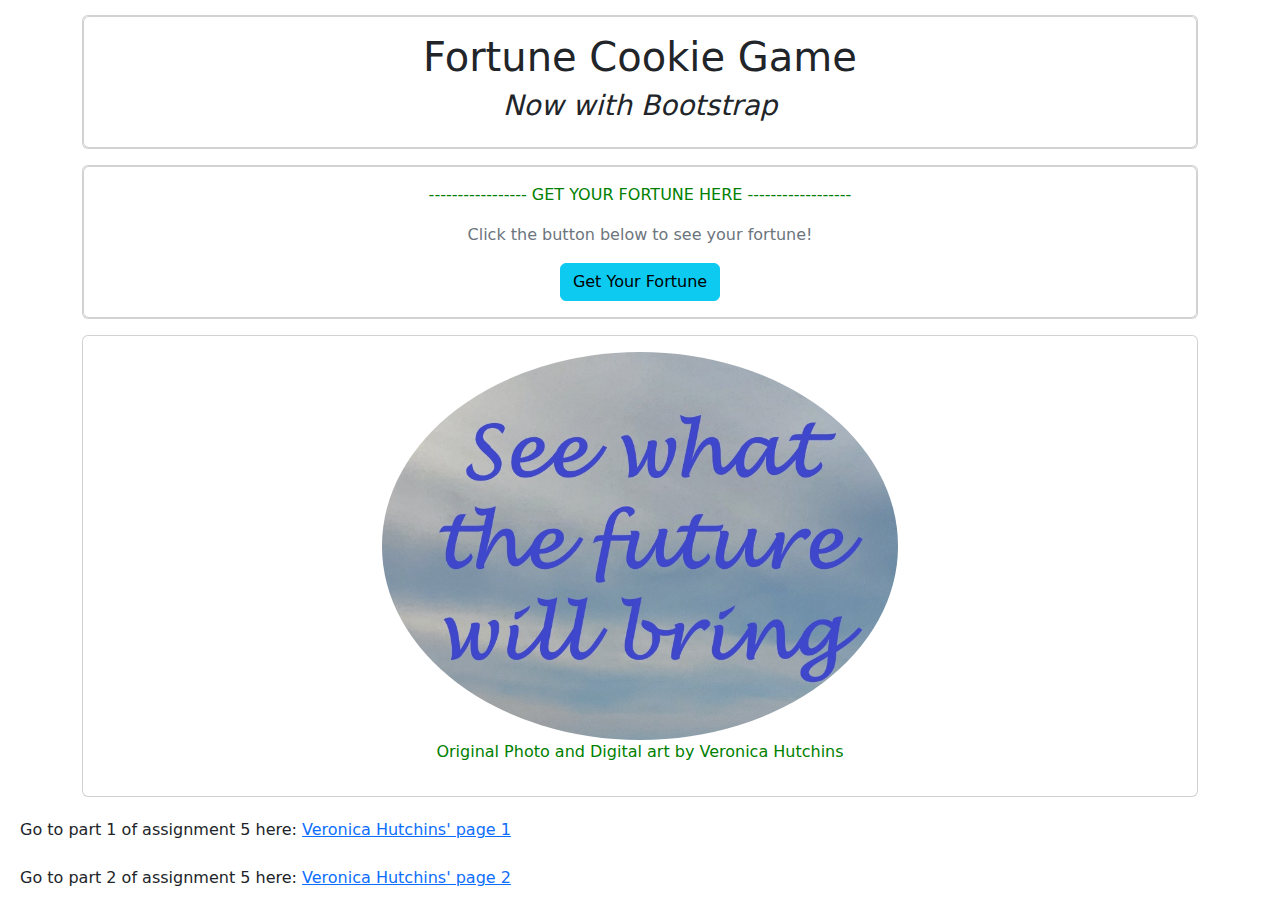
<file: AdditionalProjects/MobileAppCourse/Assignment05/extraCredit/extraCredit.html>
<!-- 
    Veronica Hutchins 
    10/7/2025
    Assignment 05 - extra credit
 -->

<!DOCTYPE html>
<html>
<head>
<meta charset="UTF-8">
<title>Assignment 05 Extra Credit</title>
<meta name="viewport" content="width=device-width, initial-scale=1">
<link rel="stylesheet" href="styles/css/bootstrap.css" media="screen">
<link rel="stylesheet" href="styles/css/bootstrap.min.css" media="screen">
<link rel="stylesheet" href="styles/extraCreditStyles.css" media="screen">
<script src="scripts/jquery-3.7.1.js"></script>
<script src="scripts/jquery-3.7.1.min.js"></script>
<script type="text/javascript" src="scripts/extraCreditScript.js"></script>
</head>

<body>
    <div class="container vh-90 vw-90 mb-3">
        <div class="card h-90 w-90d">
            <div class="card p-3 text-center">
                <h1 class="h1">Fortune Cookie Game</h1>
                <h3 class="h3"><em>Now with Bootstrap</em></h3>
            </div>
        </div>
    </div>

    <div class="container vh-90 vw-90 mb-3">
            <div class="card h-90 w-90d">
                <div class="card p-3 text-center">
                    <p class="text-uppercase">----------------- Get Your Fortune Here ------------------</p>
                    <p class="text-secondary">Click the button below to see your fortune! </p>
                    <div class="col-md-4 offset-md-4">
                        <button id="btnFortune" type="button" class="btn btn-info">Get Your Fortune</button>
                    </div>
                </div>
            </div>
        </div>
    </div>

    <div class="container vh-90 vw-90 mb-3">            
            <div class="card h-90 w-90d">
                <div class="card-body p-3"> 
                    <div id="displayMe" class="container col-md-6 mb-3"> 
                    </div>
                </div>                
            </div>
        </div>  
    </div>
    
    <footer>
        Go to part 1 of assignment 5 here: <a href="../VeronicaHutchinsAssgn05Part1/index.html">Veronica Hutchins' page 1</a>
        <br/>
        <br/>
        Go to part 2 of assignment 5 here: <a href="../VeronicaHutchinsAssgn05Part2/pageTwo.html">Veronica Hutchins' page 2</a>
</footer>
</body>
</html>
</file>
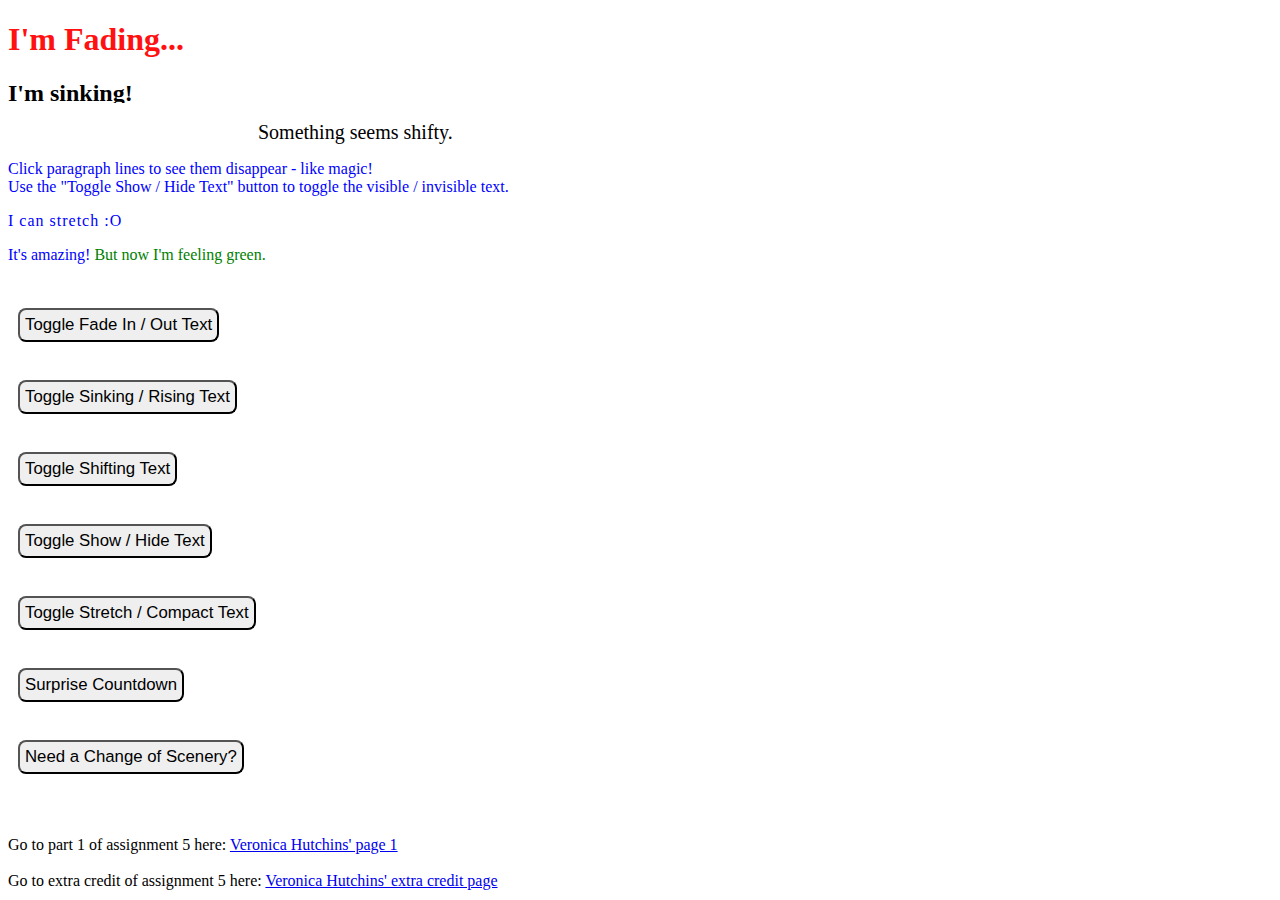
<file: AdditionalProjects/MobileAppCourse/Assignment05/Part2/pageTwo.html>
<!-- 
    Veronica Hutchins 
    10/8/2025
    Assignment 05 - part 2
 -->

<!DOCTYPE html>
<html>
<head>
<meta charset="UTF-8">
<title>Assignment 05 Part 2</title>
<link rel="stylesheet" href="styles/styleTests.css" media="screen">
<script src="scripts/jquery-3.7.1.js"></script>
<script src="scripts/jquery-3.7.1.min.js"></script>
<script type="text/javascript" src="scripts/jQueryScript.js"></script>
</head>
<body>
    <h1>I'm Fading...</h1>
    <h2>I'm sinking!</h2>
    <div id="hThree">
        <h3">Something seems shifty.</h3>
    </div>
    <p id="pOne">
        Click paragraph lines to see them disappear - like magic! <br/>
        Use the "Toggle Show / Hide Text" button to toggle the 
        visible / invisible text.
    </p>
    <p id="pTwo">I can stretch :O</p>
    <p id="pThree">It's amazing! 
        <span id="pGreen">But now I'm feeling green.</span>
    </p>
    <br/>
    <button id="btnFade">Toggle Fade In / Out Text</button>
    <br/>
    <br/>
    <button id="btnSink">Toggle Sinking / Rising Text</button>
    <br/>
    <br/>
    <button id="btnShift">Toggle Shifting Text</button>
    <br/>
    <br/>
    <button id="btnShow">Toggle Show / Hide Text</button>
    <br/>
    <br/>
    <button id="btnStretch">Toggle Stretch / Compact Text</button>
    <br/>
    <br/>
    <button id="btnSurprise">Surprise Countdown</button>
    <br/>
    <br/>
    <button id="btnScenery">Need a Change of Scenery?</button>
    <br/>
    <br/>
    <p id="credits"></p>
    <br/>
    <footer>
        Go to part 1 of assignment 5 here: <a href="../Part1/index.html">Veronica Hutchins' page 1</a>
        <br/>
        <br/>
        Go to extra credit of assignment 5 here: <a href="../ExtraCredit/extraCredit.html">Veronica Hutchins' extra credit page</a>
    </footer>
</body>
</html>
</file>
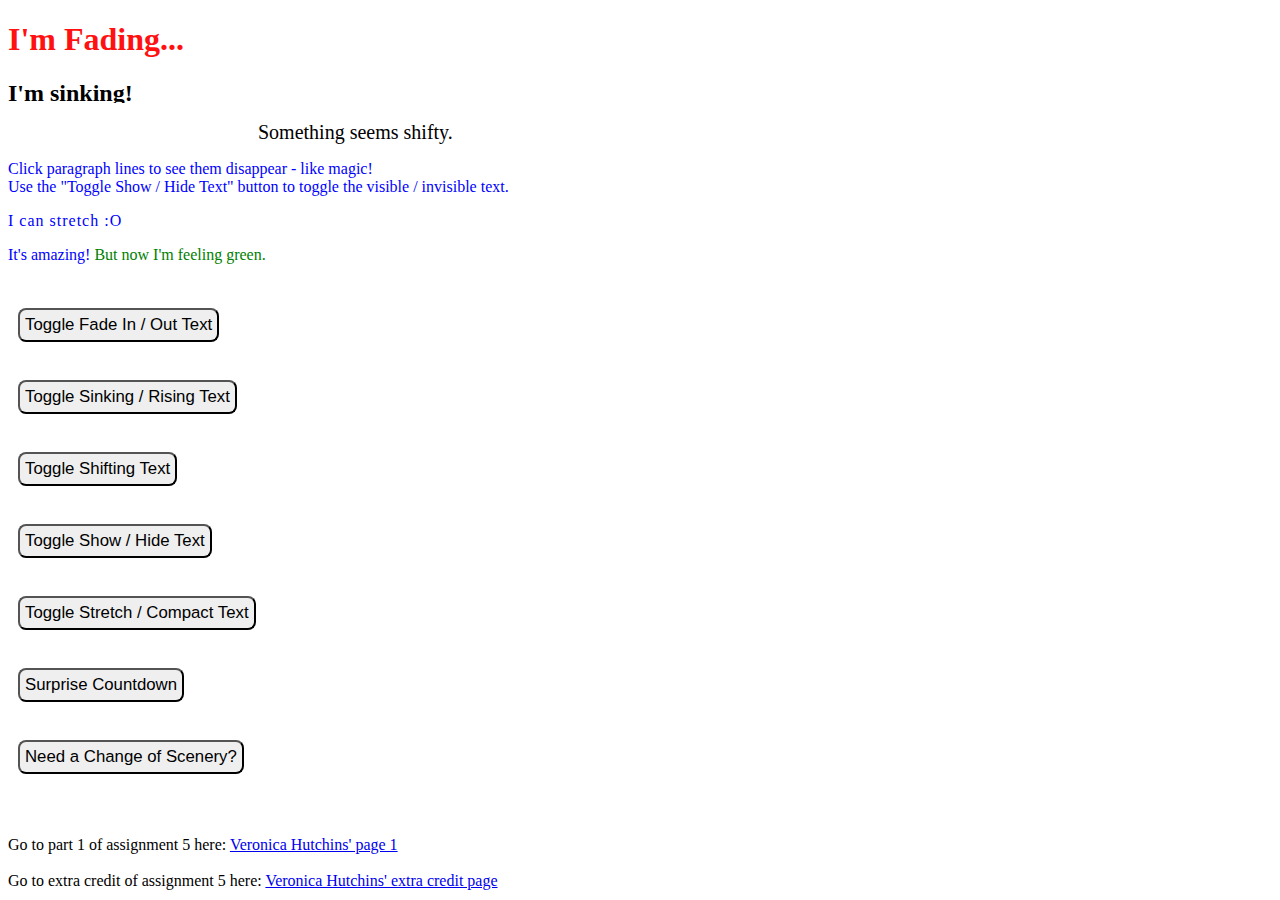
<file: AdditionalProjects/MobileAppCourse/Assignment05/part2/pageTwo.html>
<!-- 
    Veronica Hutchins 
    10/8/2025
    Assignment 05 - part 2
 -->

<!DOCTYPE html>
<html>
<head>
<meta charset="UTF-8">
<title>Assignment 05 Part 2</title>
<link rel="stylesheet" href="styles/styleTests.css" media="screen">
<script src="scripts/jquery-3.7.1.js"></script>
<script src="scripts/jquery-3.7.1.min.js"></script>
<script type="text/javascript" src="scripts/jQueryScript.js"></script>
</head>
<body>
    <h1>I'm Fading...</h1>
    <h2>I'm sinking!</h2>
    <div id="hThree">
        <h3">Something seems shifty.</h3>
    </div>
    <p id="pOne">
        Click paragraph lines to see them disappear - like magic! <br/>
        Use the "Toggle Show / Hide Text" button to toggle the 
        visible / invisible text.
    </p>
    <p id="pTwo">I can stretch :O</p>
    <p id="pThree">It's amazing! 
        <span id="pGreen">But now I'm feeling green.</span>
    </p>
    <br/>
    <button id="btnFade">Toggle Fade In / Out Text</button>
    <br/>
    <br/>
    <button id="btnSink">Toggle Sinking / Rising Text</button>
    <br/>
    <br/>
    <button id="btnShift">Toggle Shifting Text</button>
    <br/>
    <br/>
    <button id="btnShow">Toggle Show / Hide Text</button>
    <br/>
    <br/>
    <button id="btnStretch">Toggle Stretch / Compact Text</button>
    <br/>
    <br/>
    <button id="btnSurprise">Surprise Countdown</button>
    <br/>
    <br/>
    <button id="btnScenery">Need a Change of Scenery?</button>
    <br/>
    <br/>
    <p id="credits"></p>
    <br/>
    <footer>
        Go to part 1 of assignment 5 here: <a href="../VeronicaHutchinsAssgn05Part1/index.html">Veronica Hutchins' page 1</a>
        <br/>
        <br/>
        Go to extra credit of assignment 5 here: <a href="../VeronicaHutchinsExtraCredit/extraCredit.html">Veronica Hutchins' extra credit page</a>
    </footer>
</body>
</html>
</file>
<file: AdditionalProjects/MobileAppCourse/Assignment05/Part1/styles/styles.css>
/* 
    Veronica Hutchins
    10/7/2025 
    Assignment 05 - part 1
*/

body { margin: 10px; }
h1 {color: red; font-size: 1.1em;}
p {color: blue;}
</file>
<file: AdditionalProjects/MobileAppCourse/Assignment05/ExtraCredit/styles/extraCreditStyles.css>
/* 
    Veronica Hutchins
    10/13/2025 
    Assignment 05 - extra credit
*/

body { margin: 15px; }
h1 { color: rgba(200, 0, 255, 0.688); }
h3 { color: rgba(0, 55, 255, 0.462); }
p { color: green; text-align: center; }
footer { padding: 5px;}
</file>
<file: AdditionalProjects/MobileAppCourse/Assignment05/extraCredit/styles/extraCreditStyles.css>
/* 
    Veronica Hutchins
    10/13/2025 
    Assignment 05 - extra credit
*/

body { margin: 15px; }
h1 { color: rgba(200, 0, 255, 0.688); }
h3 { color: rgba(0, 55, 255, 0.462); }
p { color: green; text-align: center; }
footer { padding: 5px;}
</file>
<file: AdditionalProjects/MobileAppCourse/Assignment05/Part2/styles/styleTests.css>
/* 
    Veronica Hutchins
    10/8/2025 
    Assignment 05 - part 2
*/

h1 {color: red; }
div { position: relative; left: 0px; font-size: 125%;}
p {color: blue;}
#pTwo {letter-spacing: 1px;}
button { font-size: 105%; margin: 10px; padding: 5px; border-radius: 8px; }
</file>
<file: AdditionalProjects/MobileAppCourse/Assignment05/part2/styles/styleTests.css>
/* 
    Veronica Hutchins
    10/8/2025 
    Assignment 05 - part 2
*/

h1 {color: red; }
div { position: relative; left: 0px; font-size: 125%;}
p {color: blue;}
#pTwo {letter-spacing: 1px;}
button { font-size: 105%; margin: 10px; padding: 5px; border-radius: 8px; }
</file>
